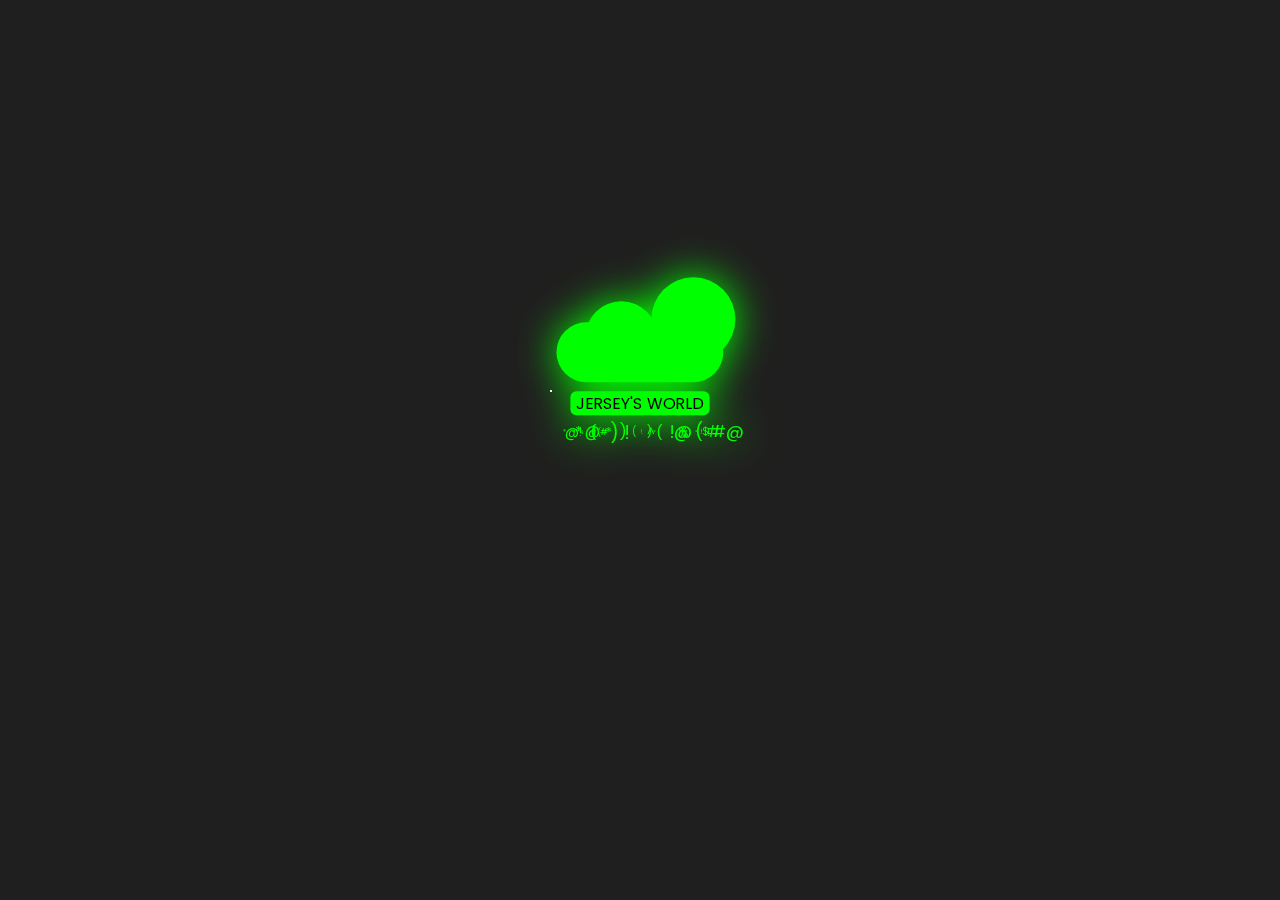
<file: index.html>
<head>
    <meta charset="UTF-8">
    <meta name="viewport" content="width=device-width, initial-scale=1.0">
    <link rel="stylesheet" href="style.css">
    <title>Cloud Rain</title>
</head>
<body>
    <div class="container">
        <div class="cloud">
            <button>
                <a href="index1.html">
            <h2>Jersey's World</h2>
        </a>
        </button>
        </div>
    </div>
   
</body>
<script src="script.js"></script>
</html>
</file>
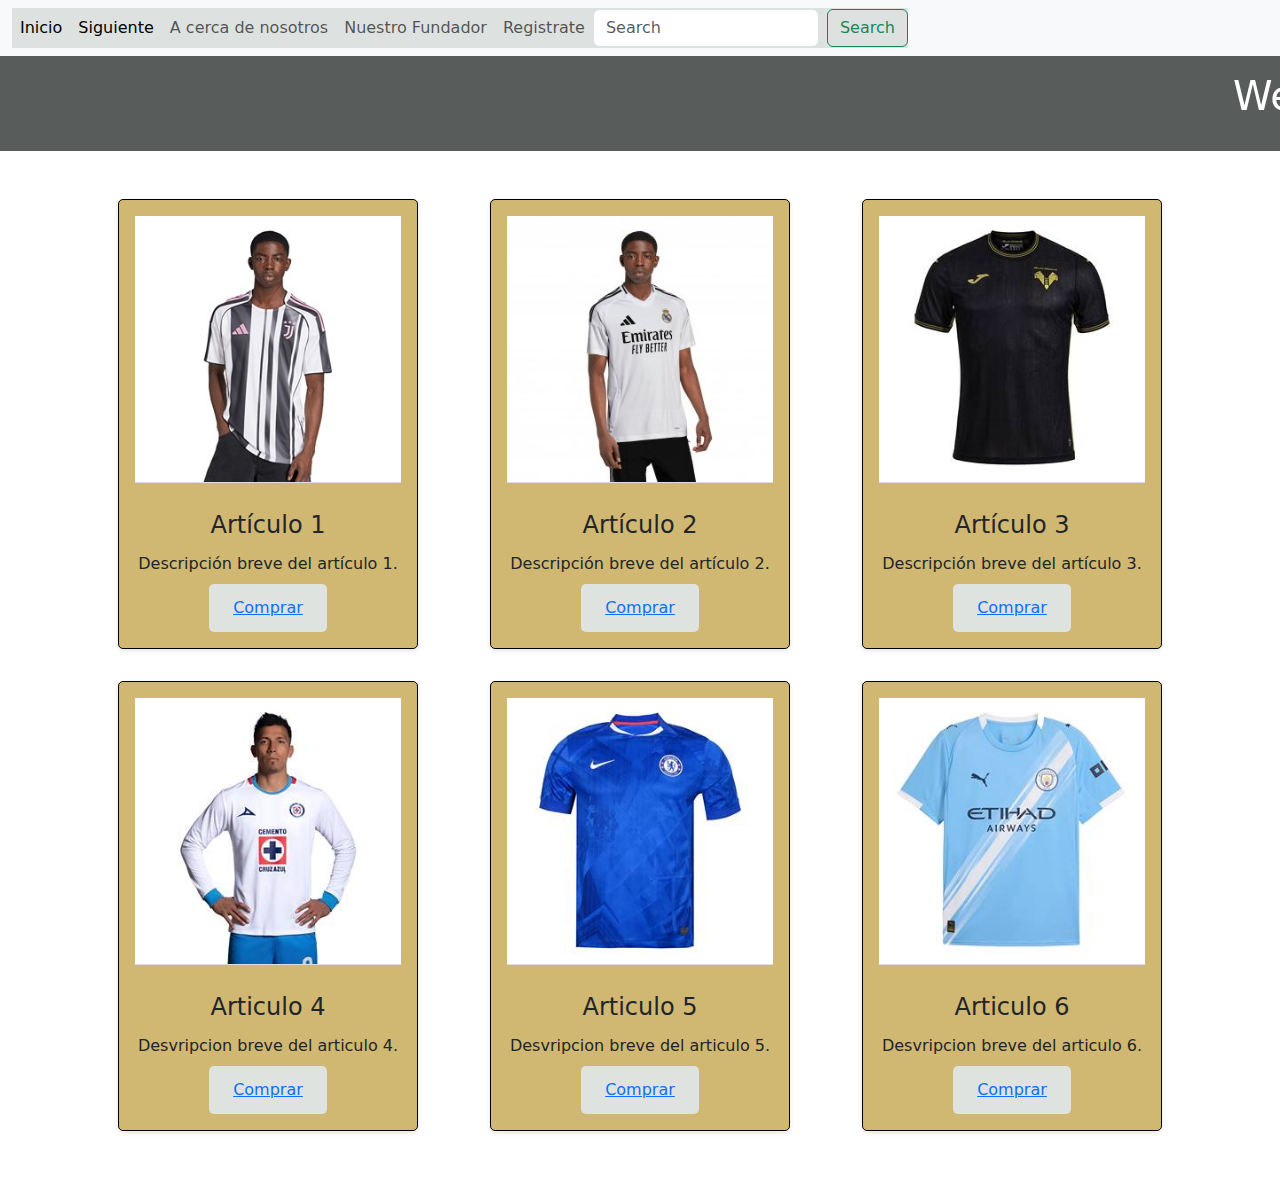
<file: index1.html>
<!DOCTYPE html>
<html lang="en">
<head>
    <meta charset="UTF-8">
    <meta name="viewport" content="width=device-width, initial-scale=1.0">
    <title>Document</title>
    <link rel="stylesheet" href="estilos.css">
    <link href="https://cdn.jsdelivr.net/npm/bootstrap@5.3.3/dist/css/bootstrap.min.css" rel="stylesheet" integrity="sha384-QWTKZyjpPEjISv5WaRU9OFeRpok6YctnYmDr5pNlyT2bRjXh0JMhjY6hW+ALEwIH" crossorigin="anonymous">
<script src="https://cdn.jsdelivr.net/npm/bootstrap@5.3.3/dist/js/bootstrap.bundle.min.js" integrity="sha384-YvpcrYf0tY3lHB60NNkmXc5s9fDVZLESaAA55NDzOxhy9GkcIdslK1eN7N6jIeHz" crossorigin="anonymous"></script>
</head>
<body>
    <nav class="navbar navbar-expand-lg bg-body-tertiary">
        <div class="container-fluid">
          <button class="navbar-toggler" type="button" data-bs-toggle="collapse" data-bs-target="#navbarSupportedContent" aria-controls="navbarSupportedContent" aria-expanded="false" aria-label="Toggle navigation">
            <span class="navbar-toggler-icon"></span>
          </button>
          <div class="collapse navbar-collapse" id="navbarSupportedContent">
            <ul class="navbar-nav me-auto mb-2 mb-lg-0">
              <li class="nav-item">
                <a class="nav-link active" aria-current="page" href="index.html">Inicio</a>
              </li>
               <li class="nav-item">
                <a class="nav-link active" aria-current="page" href="index3.html">Siguiente</a>
              </li>
              <li class="nav-item">
                <a class="nav-link" href="index7.html">A cerca de nosotros</a>
              </li>
              <li class="nav-item">
                <a class="nav-link" href="index8.html">Nuestro Fundador</a>
              </li>
              <li class="nav-item">
                <a class="nav-link" href="index2.html">Registrate</a>
              </li>
            <form class="d-flex" role="search">
              <input class="form-control me-2" type="search" placeholder="Search" aria-label="Search">
              <button class="btn btn-outline-success" type="submit">Search</button>
            </form>
          </div>
        </div>
      </nav>
      <div class="header">
        <marquee>
         <h1>Welcome To The Jersey's World</h1>
        </marquee>
         </div>
          <div class="container"> 
            <div class="item"> <img src="jersey1.jpg" alt="Artículo 1"> 
                <h2>Artículo 1</h2> <p>Descripción breve del artículo 1.</p> 
                <button>
                  <a href="https://www.cultofutbol.com/c/jersey-adidas-juventus-local-25-26/p/000000000000380231">Comprar</a>
                
              </button>
             </div> <div class="item"> <img src="jersey2.jpg" alt="Artículo 2"> <h2>Artículo 2</h2> <p>Descripción breve del artículo 2.</p> <button>
              <a href="https://www.cultofutbol.com/c/jersey-adidas-real-madrid-local-2425/p/000000000000320185">Comprar</a>
            
          </button>
            </div> <div class="item"> <img src="jersey3.jpg" alt="Artículo 3"> <h2>Artículo 3</h2> <p>Descripción breve del artículo 3.</p> <button>
              <a href="https://www.nike.com/mx/">Comprar</a>
            
          </button> </div>
      <div class="item"><img src="jersey4.jpg" alt="Articulo 4">
        <h2>Articulo 4</h2>
        <p>Desvripcion breve del articulo 4.</p>
        <button>
          <a href="https://www.cultofutbol.com/c/jersey-pirma-cruz-azul-visita-manga-larga-24-25/p/000000000000369206">Comprar</a>
      </button>
      </div>
      <div class="item"><img src="jersey5.jpg" alt="Articulo 5">
        <h2>Articulo 5</h2>
        <p>Desvripcion breve del articulo 5.</p>
        <button>
          <a href="https://www.innovasport.com/c/jersey-nike-chelsea-local-25-26/p/000000000000367360">Comprar</a>
        
      </button>
      </div>
      <div class="item"><img src="jersey6.jpg" alt="Articulo 6">
        <h2>Articulo 6</h2>
        <p>Desvripcion breve del articulo 6.</p>
        <button>
          <a href="https://www.innovasport.com/c/jersey-puma-manchester-city-local-25-26/p/000000000000372575">Comprar</a>
      </button>
      </div>
</body>
</html>
</file>
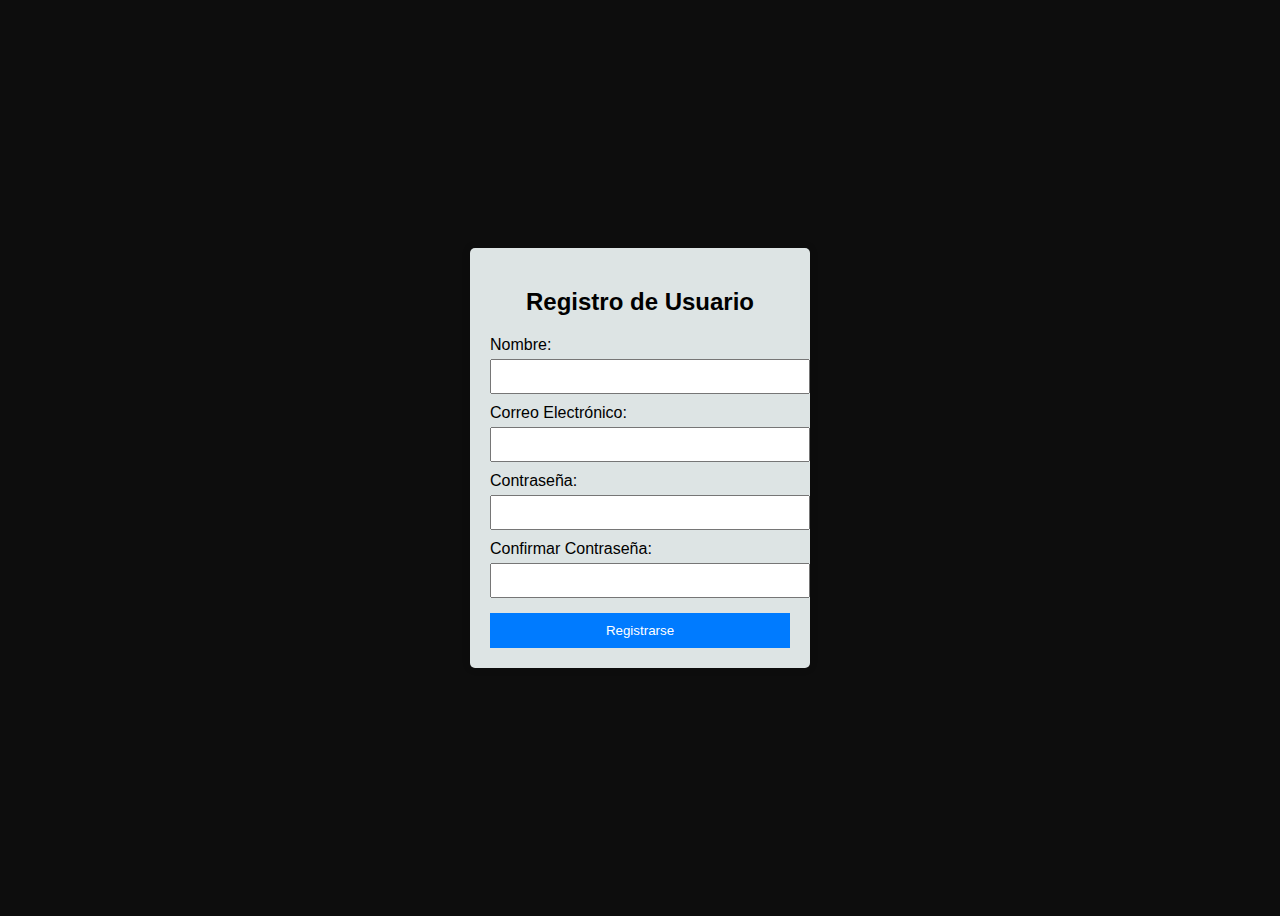
<file: index2.html>
<!DOCTYPE html>
<html lang="es">
<head>
    <meta charset="UTF-8">
    <meta name="viewport" content="width=device-width, initial-scale=1.0">
    <title>Formulario de Registro</title>
    <link rel="stylesheet" href="styles2.css">
</head>
<body>
    <div class="container">
        <h2>Registro de Usuario</h2>
        <form action="procesar_registro.php" method="POST">
            <label for="nombre">Nombre:</label>
            <input type="text" id="nombre" name="nombre" required>

            <label for="email">Correo Electrónico:</label>
            <input type="email" id="email" name="email" required>

            <label for="password">Contraseña:</label>
            <input type="password" id="password" name="password" required>

            <label for="confirm_password">Confirmar Contraseña:</label>
            <input type="password" id="confirm_password" name="confirm_password" required>

            <button type="submit">Registrarse</button>
        </form>
    </div>
</body>
</html>
</file>
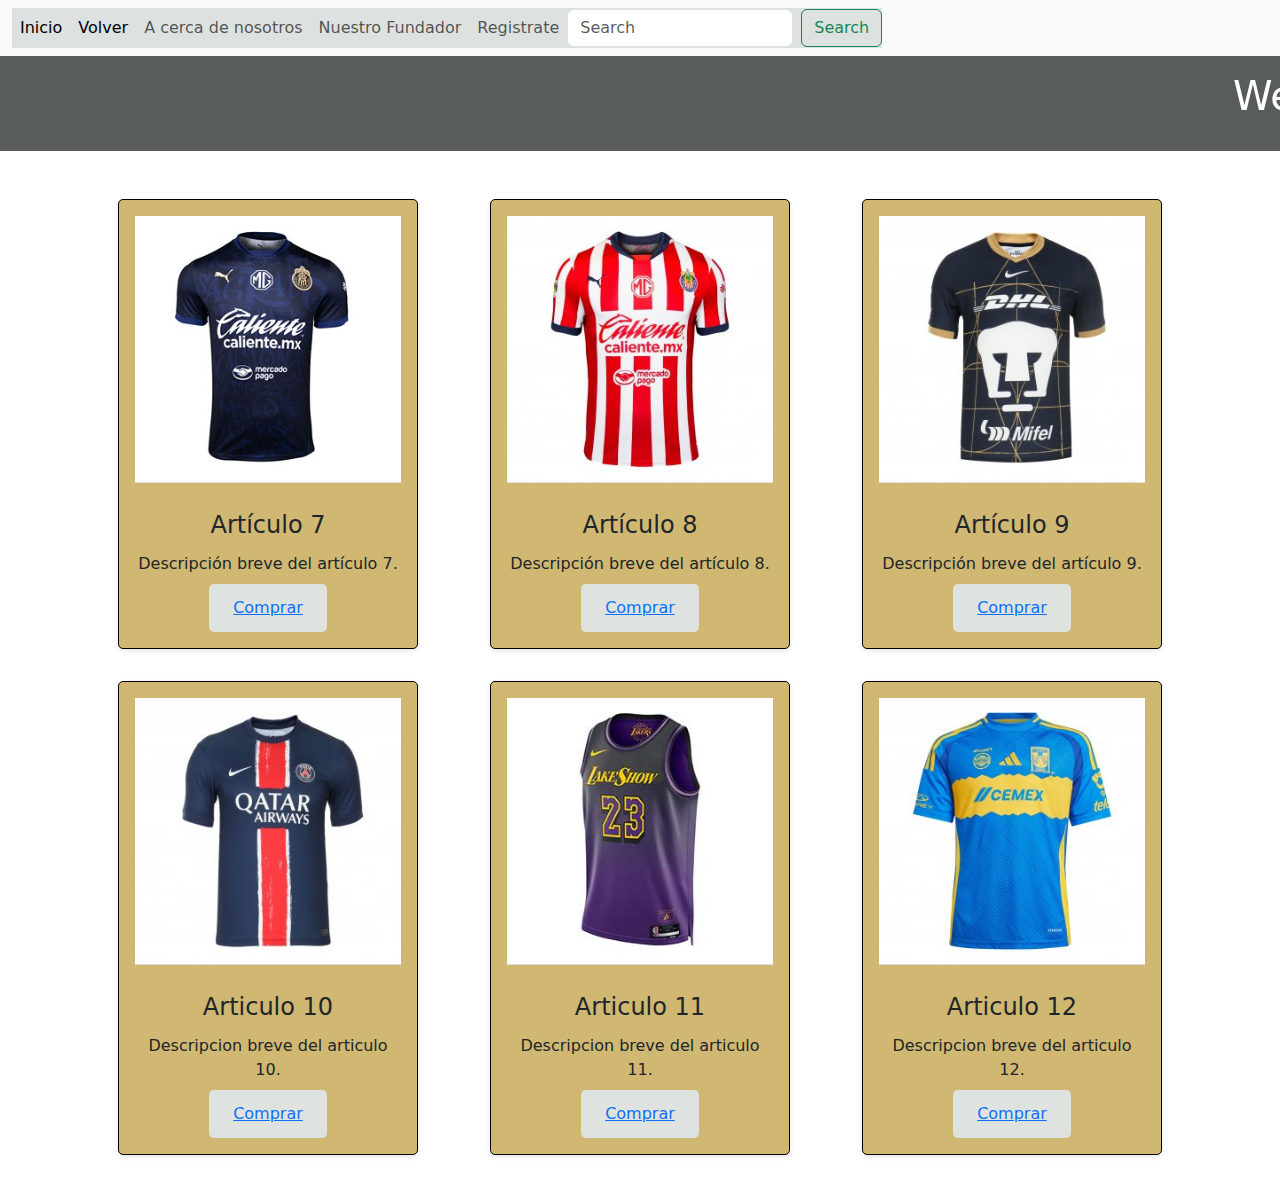
<file: index3.html>
<!DOCTYPE html>
<html lang="en">
<head>
    <meta charset="UTF-8">
    <meta name="viewport" content="width=device-width, initial-scale=1.0">
    <title>Document</title>
    <link rel="stylesheet" href="estilos.css">
    <link href="https://cdn.jsdelivr.net/npm/bootstrap@5.3.3/dist/css/bootstrap.min.css" rel="stylesheet" integrity="sha384-QWTKZyjpPEjISv5WaRU9OFeRpok6YctnYmDr5pNlyT2bRjXh0JMhjY6hW+ALEwIH" crossorigin="anonymous">
<script src="https://cdn.jsdelivr.net/npm/bootstrap@5.3.3/dist/js/bootstrap.bundle.min.js" integrity="sha384-YvpcrYf0tY3lHB60NNkmXc5s9fDVZLESaAA55NDzOxhy9GkcIdslK1eN7N6jIeHz" crossorigin="anonymous"></script>
</head>
<body>
    <nav class="navbar navbar-expand-lg bg-body-tertiary">
        <div class="container-fluid">
          <button class="navbar-toggler" type="button" data-bs-toggle="collapse" data-bs-target="#navbarSupportedContent" aria-controls="navbarSupportedContent" aria-expanded="false" aria-label="Toggle navigation">
            <span class="navbar-toggler-icon"></span>
          </button>
          <div class="collapse navbar-collapse" id="navbarSupportedContent">
            <ul class="navbar-nav me-auto mb-2 mb-lg-0">
              <li class="nav-item">
                <a class="nav-link active" aria-current="page" href="index.html">Inicio</a>
              </li>
               <li class="nav-item">
                <a class="nav-link active" aria-current="page" href="index1.html">Volver</a>
              </li>
              <li class="nav-item">
                <a class="nav-link" href="index7.html">A cerca de nosotros</a>
              </li>
              <li class="nav-item">
                <a class="nav-link" href="index8.html">Nuestro Fundador</a>
              </li>
              <li class="nav-item">
                <a class="nav-link" href="index2.html">Registrate</a>
              </li>
            <form class="d-flex" role="search">
              <input class="form-control me-2" type="search" placeholder="Search" aria-label="Search">
              <button class="btn btn-outline-success" type="submit">Search</button>
            </form>
          </div>
        </div>
      </nav>
      <div class="header">
        <marquee>
         <h1>Welcome To The Jersey's World</h1>
        </marquee>
         </div> <div class="container"> 
            <div class="item"> <img src="jersey7.jpg" alt="Artículo 1"> 
                <h2>Artículo 7</h2> <p>Descripción breve del artículo 7.</p> <button>
                  <a href="https://www.nike.com/mx/">Comprar</a>
                
              </button>
             </div> <div class="item"> <img src="jersey8.jpg" alt="Artículo 2"> <h2>Artículo 8</h2> <p>Descripción breve del artículo 8.</p> <button>
              <a href="https://www.nike.com/mx/">Comprar</a>
            
          </button>
            </div> <div class="item"> <img src="jersey9.jpg" alt="Artículo 3"> <h2>Artículo 9</h2> <p>Descripción breve del artículo 9.</p> <button>
              <a href="https://www.nike.com/mx/">Comprar</a>
            
          </button> </div>
      <div class="item"><img src="jersey10.jpg" alt="Articulo 4">
        <h2>Articulo 10</h2>
        <p>Descripcion breve del articulo 10.</p>
        <button>
          <a href="https://www.nike.com/mx/">Comprar</a>
        
      </button>
      </div>
      <div class="item"><img src="jersey11.jpg" alt="Articulo 5">
        <h2>Articulo 11</h2>
        <p>Descripcion breve del articulo 11.</p>
        <button>
          <a href="https://www.innovasport.com/c/jersey-nike-los-angeles-lakers-lebron-james-24-25-city-edition/p/000000000000322114">Comprar</a>
        
      </button>
      </div>
      <div class="item"><img src="jersey12.jpg" alt="Articulo 6">
        <h2>Articulo 12</h2>
        <p>Descripcion breve del articulo 12.</p>
        <button>
          <a href="https://www.nike.com/mx/">Comprar</a>
      </button>
      </div>
   
</body>
</html>
</file>
<file: style.css>
@import url('https://fonts.googleapis.com/css2?family=Poppins:ital,wght@0,100;0,200;0,300;0,400;0,500;0,600;0,700;0,800;0,900;1,100;1,200;1,300;1,400;1,500;1,600;1,700;1,800;1,900&display=swap');
*
{
    margin: 0;
    padding:0;
    box-sizing: border-box;
    font-family: 'Poppins', sans-serif;
}

:root{
    --clr: #0f0;
}

body{
    display: flex;
    justify-content: center;
    align-items: center;
    min-height: 100vh;
    background: #201f1f;
    transform: scale(0.6);
}

.container {
    position: relative;
    top: 100px;
    height: 400px;
    width: 100%;
    display: flex;
    justify-content: center;
    animation: animateColor 5s linear infinite ;
}

@keyframes animateColor {
    0%{
        filter: hue-rotate(0deg);
    }
    100%{
        filter: hue-rotate(360deg);
    }
}

.container .cloud {
    position: relative;
    width: 300px;
    /* height: 300px; */
    z-index: 100;
    filter: drop-shadow(0 0 35px var(--clr));
}

.container .cloud h2 {
    position: absolute;
    left: 50%;
    transform: translateX(-50%);
    white-space: nowrap;
    color: #000;
    font-size: 2em;
    z-index: 1000;
    font-weight: 400;
    padding:0 10px;
    border-radius: 10px;
    text-transform: uppercase;
    background: var(--clr);
}

.container .cloud h2::before {
    content: '';
    position: absolute;
    top: -115px;
    left: 50%;
    transform: translateX(-50%);
    border-radius: 100px;
    width: 120%;
    height: 100px;
    background: var(--clr);
}

.container .cloud h2::after{
    content: '';
    position: absolute;
    top: -150px;
    left: 25px;
    width: 120px;
    height: 120px;
    border-radius: 50%;
    background: var(--clr);
    box-shadow: 120px -30px 0 10px var(--clr);
} 

.container .cloud .drop{
  position: absolute;
  top: 60px;
  height: 20px;
  line-height: 20px;
  color: var(--clr);
  transform-origin: bottom;
  animation: animate 2s linear infinite;
}

@keyframes animate {
    0%{
        transform: translateY(0) scaleY(0);
        transform-origin: top;
    }
    10%{
        transform: translateY(0) scaleY(0.25);
        transform-origin: top;
    }
    20%{
        transform: translateY(0) scaleY(1);
        /* transform-origin: top; */
    }
    
    70%{
        transform: translateY(300px) scaleY(1);
        transform-origin: bottom;
    }
    80%{
        transform: translateY(300px) scaleY(1);
        transform-origin: bottom;
    }
    100%{
        transform: translateY(300px) scaleY(0);
        transform-origin: bottom;
        text-shadow: -180px 0 0 var(--clr), 180px 0 var(--clr);
    }
}
</file>
<file: estilos.css>
body
  { font-family: Arial, sans-serif; background-color: #5b5959; margin: 1; padding: 1; 
} 
.header
 { background-color: #585c5b; color: white; text-align: center; padding: 1em 0; }
.container { display: flex; flex-wrap: wrap; justify-content: space-around; padding: 2em; } 
.item { background-color: rgb(208, 184, 114); border: 1px solid #000000; border-radius: 5px; width: 300px; margin: 1em; padding: 1em; text-align: center; box-shadow: 0 2px 5px rgba(0,0,0,0.1); } 
.item img { max-width: 100%; height: auto; border-bottom: 1px solid #ddd; margin-bottom: 1em; } 
.item h2 { font-size: 1.5em; margin: 0.5em 0; } 
.item p { margin: 0.5em 0; } 
.item button { background-color: #dee3e0; color: white; border: none; padding: 0.75em 1.5em; border-radius: 5px; cursor: pointer; font-size: 1em; } 
.item button:hover { background-color: #1dece9;}
nav ul{
    align-items: center;
    background-color: rgba(169, 177, 174, 0.333);
}
.button{
  border-radius: 0%;
  background-color: #333;
}
.agregarAlCarrito{
  border-radius: 0%;
}
</file>
<file: styles2.css>
body {
    font-family: Arial, sans-serif;
    background-color: #0d0d0d;
    display: flex;
    justify-content: center;
    align-items: center;
    height: 100vh;
}
.container {
    background: rgb(221, 228, 228);
    padding: 20px;
    border-radius: 5px;
    box-shadow: 0px 0px 10px rgba(0,0,0,0.1);
    width: 300px;
}
h2 {
    text-align: center;
}
label {
    display: block;
    margin-top: 10px;
}
input {
    width: 100%;
    padding: 8px;
    margin-top: 5px;
}
button {
    width: 100%;
    background-color: #007bff;
    color: white;
    padding: 10px;
    margin-top: 15px;
    border: none;
    cursor: pointer;
}
button:hover {
    background-color: #0056b3;
}
</file>
